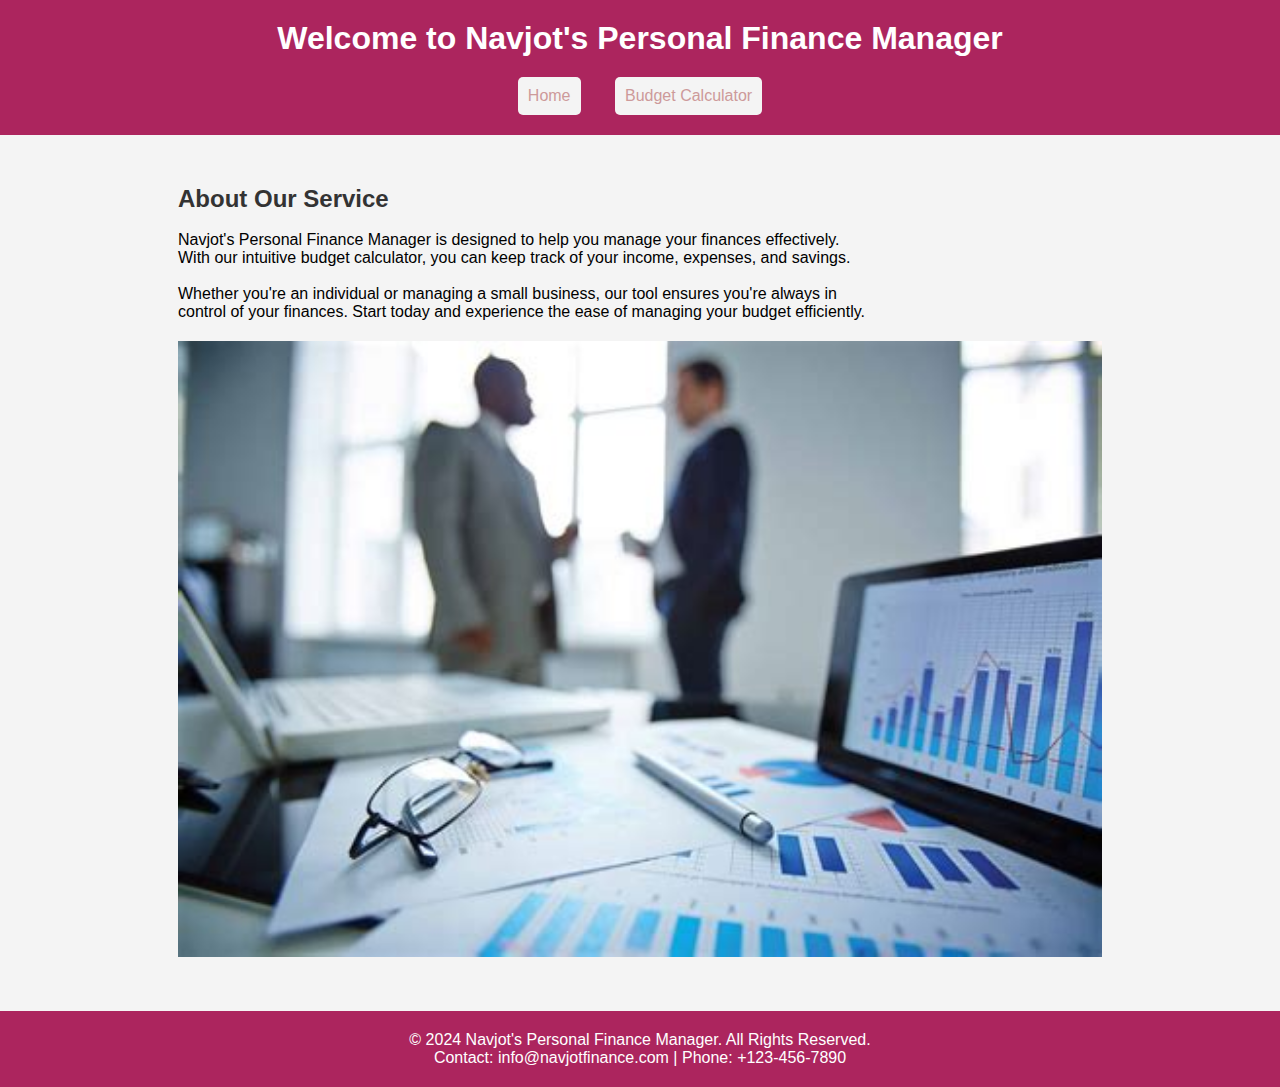
<file: index.html>
<!DOCTYPE html>
<html lang="en">
<head>
  <meta charset="UTF-8">
  <meta name="viewport" content="width=device-width, initial-scale=1.0">
  <title>Navjot's Personal Finance Manager - Home</title>
  <link rel="stylesheet" href="style.css">
</head>
<body>
  <!-- Header Section -->
  <header>
    <h1>Welcome to Navjot's Personal Finance Manager</h1>
    <nav>
      <ul>
        <li><a href="index.html">Home</a></li>
        <li><a href="budget.html">Budget Calculator</a></li>
      </ul>
    </nav>
  </header>

  <!-- Main Content -->
  <div class="container">
    <h2>About Our Service</h2>
    <br>
    <p>
      Navjot's Personal Finance Manager is designed to help you manage your finances effectively. <br>
      With our intuitive budget calculator, you can keep track of your income, expenses, and savings.
    </p>
    <br>
    <p>
      Whether you're an individual or managing a small business, our tool ensures you're always in <br>
      control of your finances. Start today and experience the ease of managing your budget efficiently.
    </p>
    <img src="finance.jpg" alt="Centered main-image" class="main-image">
  </div>

  <!-- Footer Section -->
  <footer>
    <p>&copy; 2024 Navjot's Personal Finance Manager. All Rights Reserved.</p>
    <p>Contact: info@navjotfinance.com | Phone: +123-456-7890</p>
  </footer>
</body>
</html>
</file>
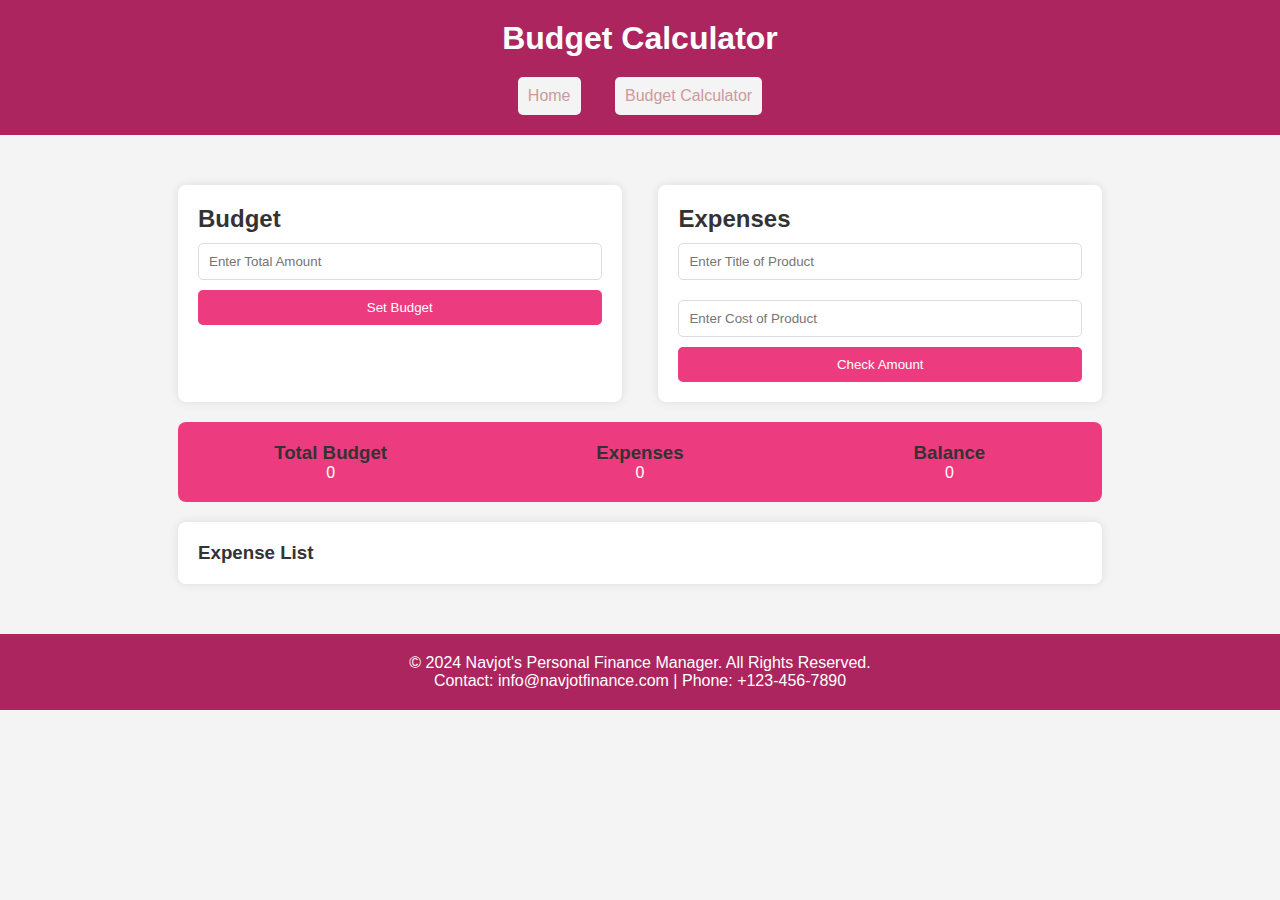
<file: budget.html>
<!DOCTYPE html>
<html lang="en">
<head>
  <meta charset="UTF-8">
  <meta name="viewport" content="width=device-width, initial-scale=1.0">
  <title>Budget Calculator</title>
  <link rel="stylesheet" href="style.css">
</head>
<body>
  <!-- Header Section -->
  <header>
    <h1>Budget Calculator</h1>
    <nav>
      <ul>
        <li><a href="index.html">Home</a></li>
        <li><a href="budget.html">Budget Calculator</a></li>
      </ul>
    </nav>
  </header>

  <!-- Budget Calculator Content -->
  <div class="container">
    <div class="calculator-grid">
      <div class="budget-section">
        <h2>Budget</h2>
        <input type="number" id="totalAmount" placeholder="Enter Total Amount">
        <button onclick="setBudget()">Set Budget</button>
      </div>

      <div class="expenses-section">
        <h2>Expenses</h2>
        <input type="text" id="expenseTitle" placeholder="Enter Title of Product">
        <input type="number" id="expenseAmount" placeholder="Enter Cost of Product">
        <button onclick="addExpense()">Check Amount</button>
      </div>
    </div>

    <div class="summary-section">
      <div class="summary-box">
        <h3>Total Budget</h3>
        <p id="totalBudgetDisplay">0</p>
      </div>
      <div class="summary-box">
        <h3>Expenses</h3>
        <p id="totalExpensesDisplay">0</p>
      </div>
      <div class="summary-box">
        <h3>Balance</h3>
        <p id="balanceDisplay">0</p>
      </div>
    </div>

    <div class="expense-list-section">
      <h3>Expense List</h3>
      <ul id="expenseList"></ul>
    </div>
  </div>

  <!-- Footer Section -->
  <footer>
    <p>&copy; 2024 Navjot's Personal Finance Manager. All Rights Reserved.</p>
    <p>Contact: info@navjotfinance.com | Phone: +123-456-7890</p>
  </footer>

  <script src="script.js"></script>
</body>
</html>
</file>
<file: style.css>
/* Reset styles */
* {
    margin: 0;
    padding: 0;
    box-sizing: border-box;
  }
  
  body {
    font-family: Arial, sans-serif;
    background-color: #f4f4f4;
  }
  
  header {
    background-color: #ac255e;
    color: white;
    padding: 20px;
    text-align: center;
  }
  
  header nav ul {
    list-style-type: none;
    margin: 10px 0 0;
  }
  
  header nav ul li {
    display: inline-block;
    margin: 0 15px;
  }
  
  header nav ul li a {
    color: rgb(205, 154, 154);
    text-decoration: none;
  }
  
  .container {
    width: 80%;
    margin: auto;
    padding: 50px;
  }
  
  h1 {
    margin-bottom: 20px;
  }
  
  h2, h3 {
    color: #333;
  }
  
  .main-image {
    width: 100%;
    height: auto;
    margin-top: 20px;
  }
  
  /* Budget Calculator Styles */
  .calculator-grid {
    display: flex;
    justify-content: space-between;
    margin-bottom: 20px;
  }
  
  .budget-section, .expenses-section {
    width: 48%;
    padding: 20px;
    background-color: white;
    border-radius: 8px;
    box-shadow: 0 0 10px rgba(0, 0, 0, 0.1);
  }
  
  input {
    width: 100%;
    padding: 10px;
    margin: 10px 0;
    border-radius: 5px;
    border: 1px solid #ddd;
  }
  
  button {
    width: 100%;
    padding: 10px;
    background-color: #ed3b7f;
    color: white;
    border: none;
    border-radius: 5px;
    cursor: pointer;
  }
  
  button:hover {
    background-color: #ed3b7f;
  }
  
  .summary-section {
    display: flex;
    justify-content: space-between;
    padding: 20px;
    background-color: #ed3b7f;
    color: white;
    border-radius: 8px;
    margin-bottom: 20px;
  }
  
  .summary-box {
    text-align: center;
    width: 30%;
  }
  
  .expense-list-section {
    padding: 20px;
    background-color: white;
    border-radius: 8px;
    box-shadow: 0 0 10px rgba(0, 0, 0, 0.1);
  }
  
  ul {
    list-style-type: none;
  }
  
  li {
    margin: 10px 0;
    padding: 10px;
    background-color: #f4f4f4;
    border-radius: 5px;
  }
  
  footer {
    text-align: center;
    padding: 20px;
    background-color: #ac255e;
    color: white;
    position: relative;
    bottom: 0;
    width: 100%;
  }
</file>
